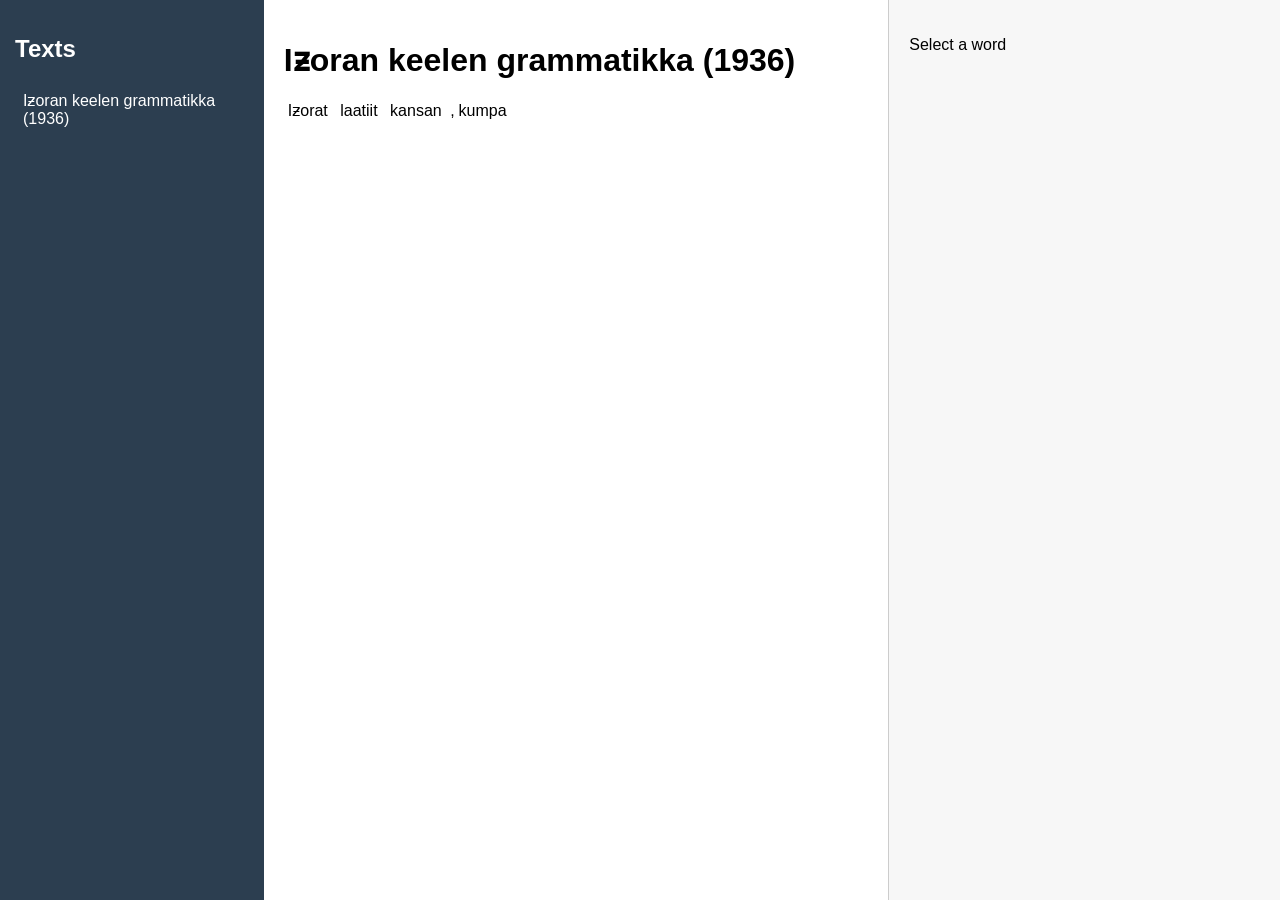
<file: index.html>
<!DOCTYPE html>
<html>
<head>
  <meta charset="UTF-8">
  <title>Corpus Browser</title>
  <link rel="stylesheet" href="css/styles.css">
</head>
<body>

<div id="layout">
  <!-- LEFT SIDEBAR -->
  <div id="textList">
    <h2>Texts</h2>
    <ul id="textMenu"></ul>
  </div>

  <!-- CENTER -->
  <div id="textView">
    <h1 id="textTitle"></h1>
    <div id="text"></div>
  </div>

  <!-- RIGHT SIDEBAR -->
  <div id="sidebar">
    <p>Select a word</p>
  </div>

</div>

<script src="js/app.js"></script>
</body>
</html>
</file>
<file: css/styles.css>
body {
  margin: 0;
  font-family: Arial, sans-serif;
}

#layout {
  display: flex;
  height: 100vh;
}

/* LEFT SIDEBAR */
#textList {
  width: 20%;
  background: #2c3e50;
  color: white;
  padding: 15px;
}

#textList ul {
  list-style: none;
  padding: 0;
}

#textList li {
  padding: 8px;
  cursor: pointer;
}

#textList li:hover {
  background: #34495e;
}

/* CENTER */
#textView {
  width: 50%;
  padding: 20px;
  overflow-y: auto;
}

/* RIGHT SIDEBAR */
#sidebar {
  width: 30%;
  padding: 20px;
  border-left: 1px solid #ccc;
  background: #f7f7f7;
  overflow-y: auto;
}

/* TOKENS */
.token {
  cursor: pointer;
  padding: 2px 4px;
  border-radius: 4px;
}

.token:hover {
  background: #ffeaa7;
}

/* MORPH TAGS */
.tag {
  display: inline-block;
  padding: 3px 6px;
  margin: 2px;
  border-radius: 4px;
  font-size: 12px;
  color: white;
}

.pos { background: #6c5ce7; }
.tense { background: #00b894; }
.number { background: #e17055; }
.aspect { background: #0984e3; }
.case { background: #ff0000; }
.person { background: #ffc000; }

/* TABLE */
table {
  border-collapse: collapse;
  margin-top: 10px;
}

td, th {
  border: 1px solid #ccc;
  padding: 5px;
}

.highlight {
  background: yellow;
}
</file>
